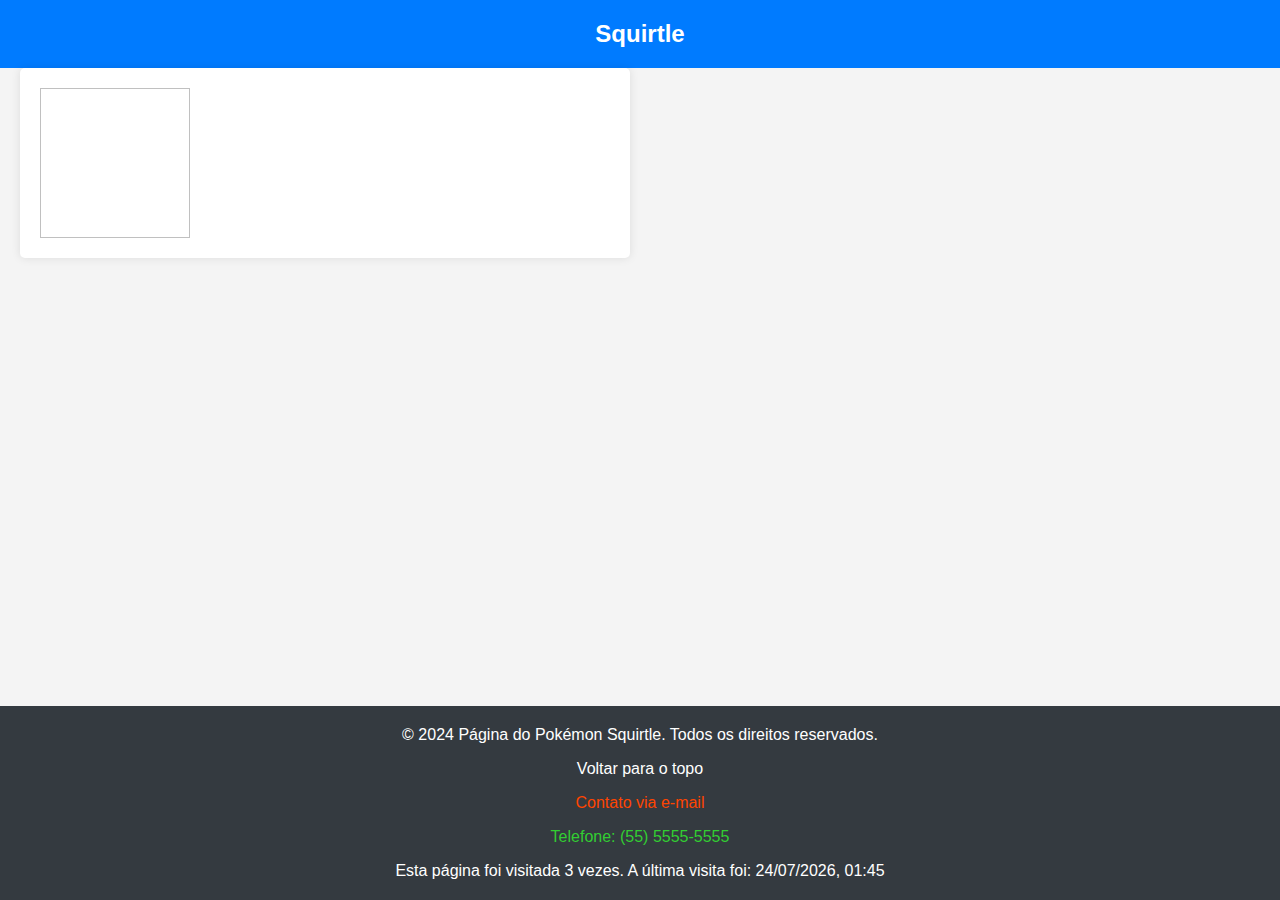
<file: pages/pokemon/index.html>
<!DOCTYPE html>
<html lang="pt-br">
  <head>
    <meta charset="UTF-8" />
    <meta name="viewport" content="width=device-width, initial-scale=1" />
    <title>Página do Pokémon Squirtle</title>

    <link rel="stylesheet" href="../../styles.css" />
    <link rel="stylesheet" href="./styles.css" />
  </head>
  <body>
    <header id="header">
      <a href="../../index.html">
        <h1>Squirtle</h1>
      </a>
    </header>

    <main>
      <section id="info-pokemon" aria-labelledby="info-pokemon-label">
        <img />
      </section>
    </main>

    <footer aria-label="Rodapé">
      <p aria-label="Copyright">
        &copy; 2024 Página do Pokémon Squirtle. Todos os direitos reservados.
      </p>
      <p><a href="#header">Voltar para o topo</a></p>
      <p><a href="mailto:contato@squirtlepage.com">Contato via e-mail</a></p>
      <p><a href="tel:+5555555555">Telefone: (55) 5555-5555</a></p>
    </footer>
    <script src="./index.js"></script>
    <script src="../../index.js"></script>
  </body>
</html>
</file>
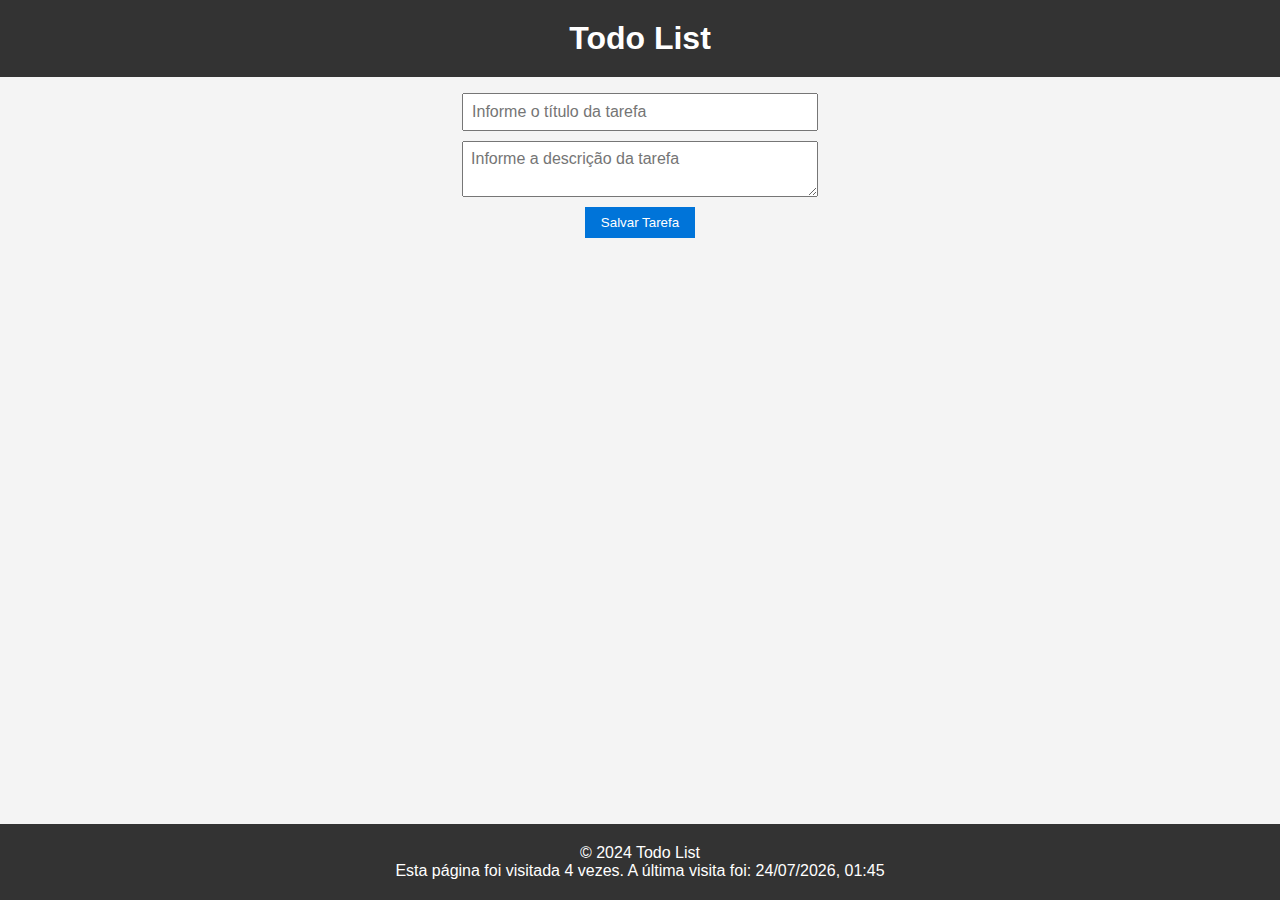
<file: pages/todo/index.html>
<!DOCTYPE html>
<html lang="pt-br">
  <head>
    <meta charset="UTF-8" />
    <meta name="viewport" content="width=device-width, initial-scale=1.0" />
    <title>Todo List</title>
    <link rel="stylesheet" href="./styles.css" />
  </head>
  <body>
    <div class="container">
      <header>
        <h1>Todo List</h1>
      </header>
      <main>
        <dialog>
          <form id="editTaskForm" onsubmit="editTask(event)">
            <input
              type="text"
              name="title"
              id="title"
              required
              placeholder="Informe o título da tarefa"
            />
            <textarea
              id="description"
              name="description"
              required
              placeholder="Informe a descrição da tarefa"
            ></textarea>
            <div>
              <button type="submit">Editar Tarefa</button>
              <button type="button" onclick="closeDialog()">Cancelar</button>
            </div>
          </form>
        </dialog>

        <!-- Formulário para adicionar tarefas -->
        <form id="taskForm" onsubmit="addTask(event)">
          <input
            type="text"
            name="title"
            id="title"
            required
            placeholder="Informe o título da tarefa"
          />
          <textarea
            id="description"
            name="description"
            required
            placeholder="Informe a descrição da tarefa"
          ></textarea>
          <button type="submit">Salvar Tarefa</button>
        </form>

        <!-- Lista de tarefas -->
        <ul id="taskList"></ul>
      </main>
      <footer>&copy; 2024 Todo List</footer>
    </div>

    <script src="./index.js"></script>
    <script src="../../footer-counter.js"></script>
  </body>
</html>
</file>
<file: pages/pokemon/styles.css>
section img {
  width: 150px;
  height: 150px;
}
</file>
<file: styles.css>
/* Reset de estilos para garantir consistência em diferentes navegadores */
body,
h1,
h2,
p,
ul,
ol,
li,
figure,
table,
th,
td {
  margin: 0;
  padding: 0;
}

* {
  box-sizing: border-box;
}

/* Estilos gerais */

body {
  font-family: 'Arial', sans-serif;
  color: #333;
  background-color: #f4f4f4;
  height: 100vh;
  display: flex;
  flex-direction: column;
}

main {
  display: grid;
  grid-template-columns: repeat(2, 1fr);
  gap: 20px;
  margin: 0 20px;
}

@media (max-width: 768px) {
  main {
    grid-template-columns: 1fr;
  }
}

main > section {
  padding: 20px;
}

main section,
main article {
  color: black;
  background-color: #fff;
  padding: 20px;
  border-radius: 5px;
  box-shadow: 0 0 10px rgba(0, 0, 0, 0.1);
  margin-bottom: 20px;
  display: flex;
  flex-direction: column;
}

section h1,
section h2,
section h3 {
  margin-bottom: 8px;
}

article h1,
article h2,
article h3 {
  margin-bottom: 10px;
}

p {
  margin-bottom: 16px;
}

ul li {
  list-style-position: inside;
}

/* Header */

header {
  background-color: #007bff;
  color: #fff;
  padding: 20px;
  display: flex;
  justify-content: center;
}

header h1 {
  font-size: 24px;
}

header a {
  text-decoration: none;
  color: white;
}

@media (max-width: 768px) {
  header h1 {
    font-size: 20px;
  }

  h2 {
    font-size: 18px;
  }
}

/* Lista de navegação */

nav ul {
  list-style: none;
  display: flex;
  gap: 20px;
  justify-content: center;
  flex-wrap: wrap;
  background-color: #343a40;
  padding: 10px;
  margin-bottom: 20px;
}

@media (max-width: 768px) {
  nav ul {
    flex-direction: column;
    align-items: center;
  }
}

nav a {
  text-decoration: none;
  color: #fff;
  font-weight: bold;
  transition: color 0.8s;
}

nav a:hover {
  color: #ffc107;
}

/* Seções */

#info-squirtle img {
  width: 150px;
  height: 150px;
  align-self: center;
}

#info-squirtle div {
  display: flex;
  justify-content: space-evenly;
  flex-wrap: wrap;
}

#info-squirtle img,
#evolucao img {
  transition: transform 0.3s ease-in-out;
}

#info-squirtle img:hover,
#evolucao img:hover {
  transform: scale(1.1);
}

#evolucao a {
  text-decoration: none;
  color: black;
}

#info-squirtle img:nth-of-type(2) {
  padding: 35px;
}

#curiosidades li::marker {
  content: '🔍';
}

#curiosidades ul {
  display: flex;
  flex-direction: column;
  gap: 12px;
}

#evolucao ul {
  display: flex;
  justify-content: space-around;
  flex-wrap: wrap;
  list-style: none;
}

@media (max-width: 768px) {
  #evolucao ul {
    flex-direction: column;
    align-items: center;
  }
}

#evolucao img {
  height: 150px;
  width: 150px;
}

#evolucao figcaption {
  font-weight: 600;
  font-size: 20px;
  text-align: center;
  margin-top: 16px;
}

@media (max-width: 768px) {
  #evolucao figcaption {
    font-size: 16px;
  }
}

article {
  background-color: #ffc107;
  color: #fff;
}

/* Links */

#recursos a,
footer a {
  transition: opacity 0.3s ease-in-out;
}

a[target='_blank'] {
  color: #4592c4;
  font-weight: bold;
}

a[target='_blank']:hover {
  opacity: 0.8;
}

/* Footer */

footer {
  background-color: #343a40;
  color: #fff;
  padding: 20px;
  bottom: 0;
  display: flex;
  flex-direction: column;
  align-items: center;
  gap: 16px;
  margin-top: auto;
}

footer p {
  margin-bottom: 0;
}

footer a {
  text-decoration: none;
}

footer a[href*='#'] {
  color: white;
}

footer a[href*='mailto'] {
  color: orangered;
}

footer a[href*='tel'] {
  color: limegreen;
}

footer a[href]:hover {
  opacity: 0.8;
}
/* 
@keyframes fadeIn {
  0% {
    opacity: 0;
    transform: translateY(-20px);
  }
  100% {
    opacity: 1;
    transform: translateY(0);
  }
}

main > section,
main > article {
  animation: fadeIn 0.5s ease-in-out forwards;
} */
</file>
<file: pages/todo/styles.css>
/* Reset de estilos para garantir consistência em diferentes navegadores */
body,
h1,
h2,
p,
ul,
ol,
li,
figure,
table,
th,
td {
  margin: 0;
  padding: 0;
}

* {
  box-sizing: border-box;
}

body {
  font-family: 'Arial', sans-serif;
  color: #333;
  background-color: #f4f4f4;
  height: 100vh;
  display: flex;
  flex-direction: column;
}

.container {
  display: grid;
  grid-template-rows: auto 1fr auto;
  min-height: 100vh;
}

header,
footer {
  background-color: #333;
  color: #fff;
  padding: 20px;
  text-align: center;
}

main {
  padding: 1rem;
}

main form {
  display: flex;
  flex-direction: column;
  gap: 10px;
  align-items: center;
  width: 40ch;
  margin: 0 auto;
}

input,
textarea {
  width: 100%;
  padding: 0.5rem;
  font-size: 16px;
}

input,
textarea::placeholder {
  font-family: 'Arial', sans-serif;
}

button {
  background-color: #0074d9;
  color: #fff;
  border: none;
  padding: 0.5rem 1rem;
  cursor: pointer;
}

ul {
  list-style: none;
  padding: 0;
  max-width: 80ch;
  margin: 0 auto;
}

li {
  margin: 0.5rem 0;
  padding: 20px;
  border: solid 1px #ccc;
  display: flex;
  flex-direction: row;
  width: 100%;
}

li div {
  display: flex;
  flex-direction: column;
  gap: 10px;
}

li p {
  white-space: pre-wrap;
  margin-top: 10px;
}

li button {
  background-color: #676767;
  border: none;
  padding: 0.5rem 1rem;
  cursor: pointer;
  margin: -10px -10px -10px auto;
  border-radius: 5px;
  width: 28px;
  height: 28px;
  display: flex;
  align-items: center;
  justify-content: center;
}
li button:nth-child(3){
    margin-left: 15px;

}
dialog {
  border-radius: 5px;
}
</file>
